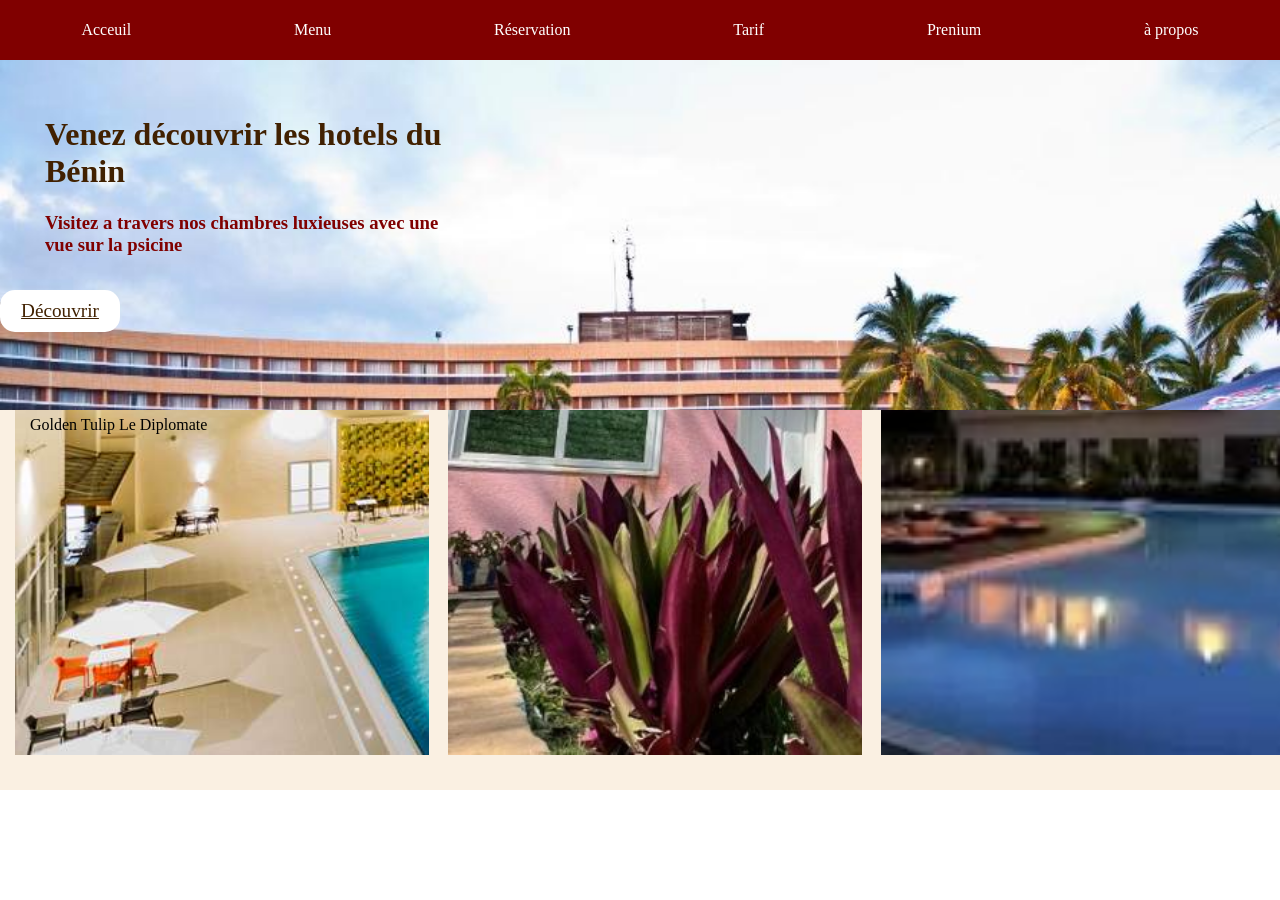
<file: hotel.html>
<!DOCTYPE html>
<html>
    <head>
        <meta charset="utf-8"/>
        <title>Découvrir hotel</title>
        <link rel="stylesheet" href="hotel_style.css">
        <link rel="icon" type="image/png" href="picture/hotel.png">
    </head>
    <body>
        <header>
            <div class="menu">
                    <a href="#">Acceuil</a>
                    <a href="#">Menu</a>
                    <a href="#"> Réservation</a>
                    <a href="#"> Tarif</a>
                    <a href="#"> Prenium</a>
                    <a href="#"> à propos</a>
            </div>
            <div class="banner">
                <div class="content">
                    <h1>Venez découvrir les hotels du Bénin</h1>
                    <h3>Visitez a travers nos chambres luxieuses avec une vue sur la psicine </h3>
                    </div>
                    <div class="boutton">
                    <a href="#">Découvrir</a>
                    </div>
                </div>
            </div>
        </header>
        <section>
            <div class="content2">
                <div class="hotel1">
                    <p class="ph1"> Golden Tulip Le Diplomate</p>
                    <!--<p>Situé à Cotonou, à 1,2 km de l'ambassade d'Angola, le Golden Tulip Le Diplomate propose une connexion 
                        Wi-Fi gratuite et une piscine extérieure.</p> -->
                </div>
                <div class="hotel2">
                <p> Golden Tulip Le Diplomate</p>
            </div>
                <div class="hotel3">
                <p class="ph1"> Golden Tulip Le Diplomate</p>
            </div>
            </div>
        </section>
        <footer>

        </footer>
    </body>
</html>
</file>
<file: hotel_style.css>
@import url('https://fonts.googleapis.com/css2?family=Roboto:ital,wght@1,100&display=swap');
body{
    margin: 0;
 /*   font-family: 'roboto';*/
}

.menu{
    background-color: maroon;
    width: 100%;
    display: flex;
    justify-content: space-around;
    height: 60px;
    align-items: center
}

.menu a{
    text-decoration: none;
    color: white;
    font-size: 1.3;
}

.banner{
    height: 350px;
    width: 100%;
    background-image: url("picture/banner.jpg"); 
    background-size: cover;  
    position: absolute;
}

.content{
    position: relative;
    margin-left: 30px;
    margin-top: 20px;
    width: 400px;
    padding: 15px;
}

.content h1{
    color: rgb(65, 33, 1);
}

.content h3{
    color: maroon;
}

.boutton{
    width: 120px;
    padding: 10px 0px 10px 0px;
    text-align: center;
    background-color: white;
    border-radius: 15px;
}

.boutton a{
    color: rgb(65 33 1);
    font-size: 1.2em;
}

.boutton:hover{
    background-color: rgb(116, 58, 0);
    color: white;
}

.content2{
    /*position: relative;*/
    height: 700px;
    width: 100%;
    background-color: rgb(250, 240, 226);
    display:flex;
    justify-content: space-between;
    align-items: center;
    padding: 15px;
}

.hotel1{
    padding: 15px;
    width: 30%;
    height: 90%;
    display: flex;
   /* background-color: tan;
*/  background-image: url("picture/golden.jpg"); /*fixed no-repeat top left;*/
    background-size: cover;
    align-items: center
    /*position: absolute;*/
}

.hotel2{
    padding: 15px;
    width: 30%;
    height: 90%;
    background-image: url("picture/taihiti.jpg");
    background-size: cover;
    align-items: center
}

.hotel3{
    padding: 15px;
    width: 30%;
    height: 90%;
    background-image: url("picture/azalai.jpg");
    background-size: cover;
}
</file>
